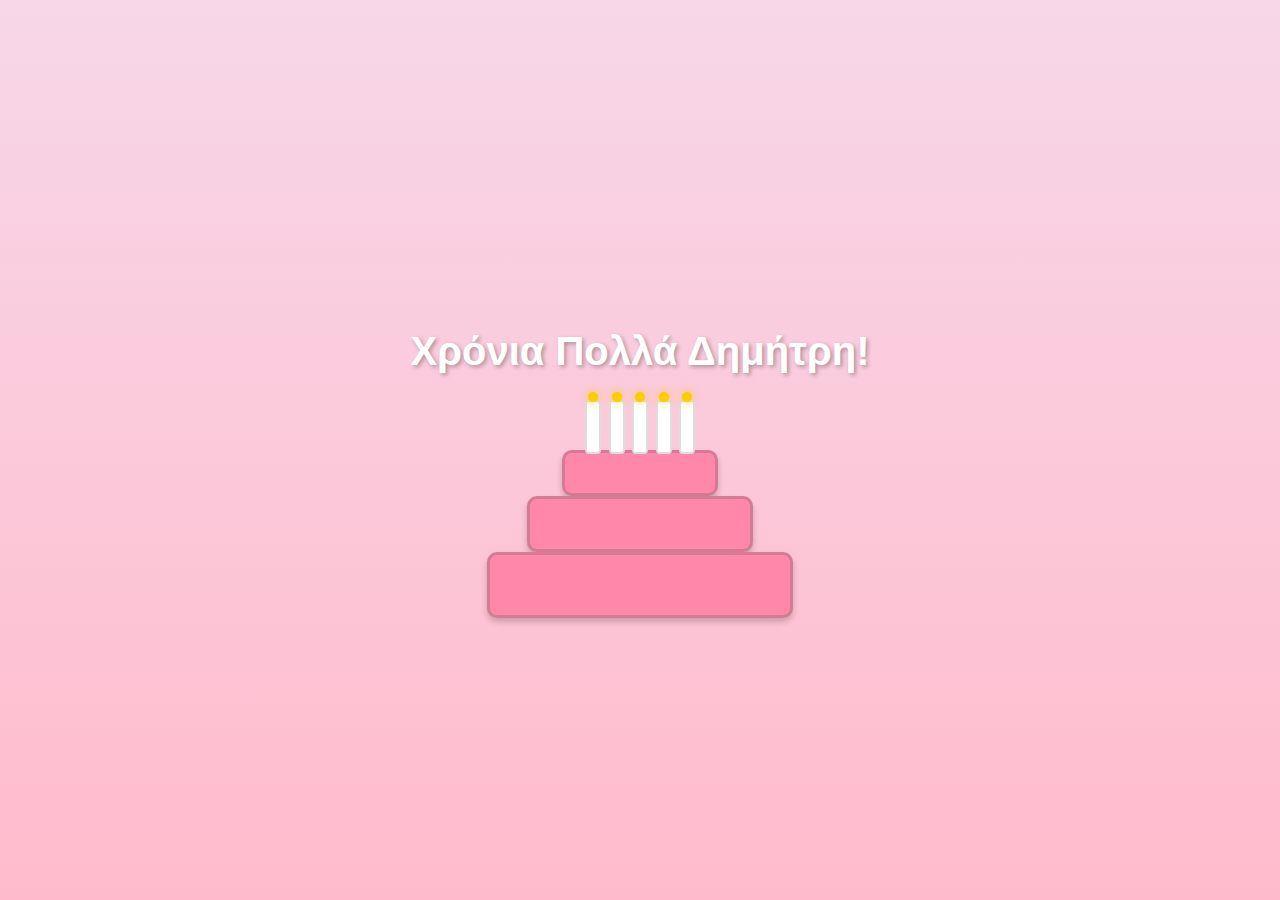
<file: index.html>
<!DOCTYPE html>
<html lang="en" data-lt-installed="true">
<head>
    <meta charset="UTF-8">
    <meta name="viewport" content="width=device-width, initial-scale=1.0">
    <title>Happy Birthday!</title>
    <link rel="stylesheet" href="style.css">
</head>
<body>
    <div class="message">
        <h1>Χρόνια Πολλά Δημήτρη!</h1>
    </div>
    <div class="cake">
        <div class="tier tier3"></div>
        <div class="tier tier2"></div>
        <div class="tier tier1"></div>
        <div class="candles">
            <div class="candle"></div>
            <div class="candle"></div>
            <div class="candle"></div>
            <div class="candle"></div>
            <div class="candle"></div>
        </div>
    </div>
    
</body>
</html>
</file>
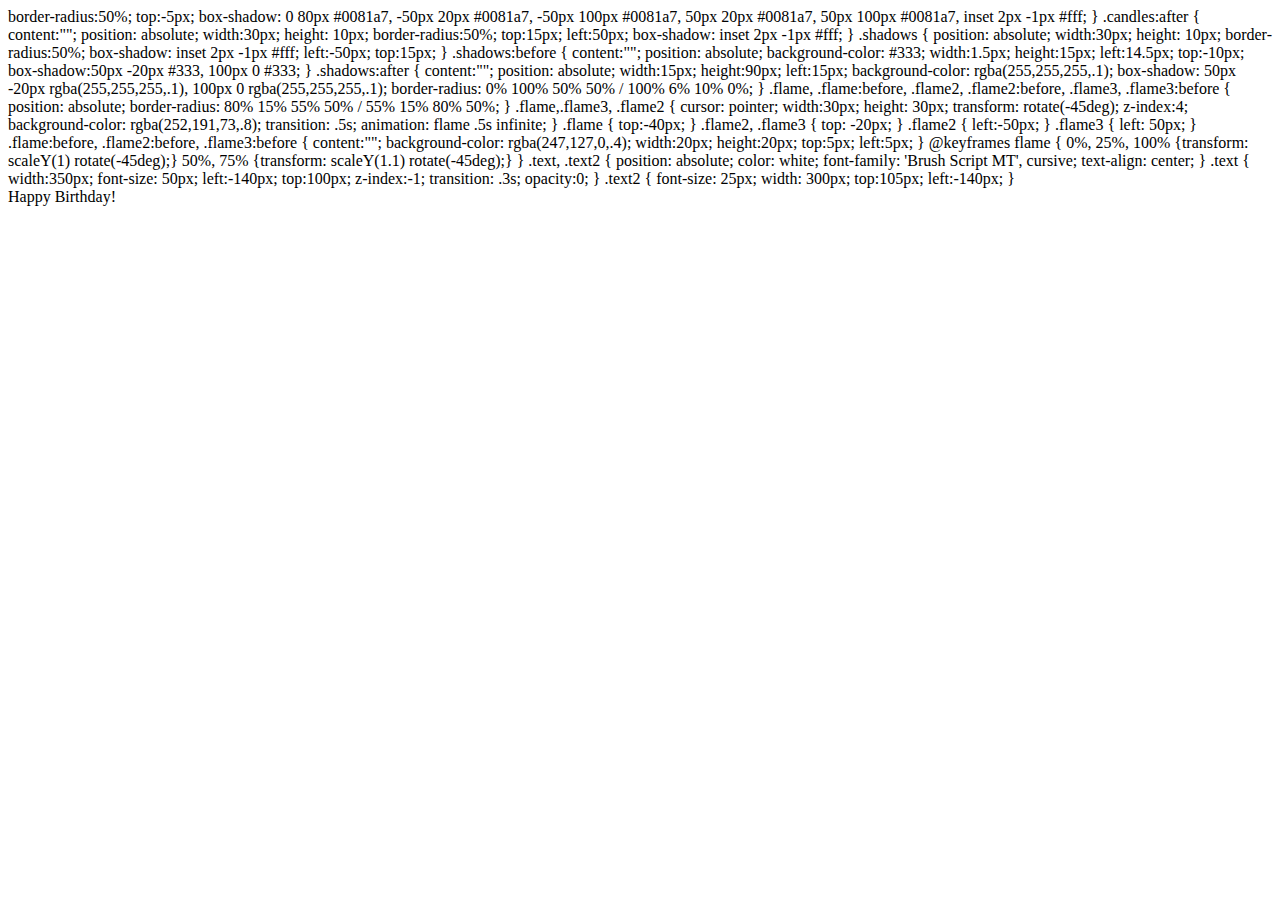
<file: index3.html>
border-radius:50%;
  top:-5px;
  box-shadow: 0 80px #0081a7, -50px 20px #0081a7, -50px 100px #0081a7, 50px 20px #0081a7, 50px 100px #0081a7, inset 2px -1px #fff;
}

.candles:after {
  content:"";
  position: absolute;
  width:30px;
  height: 10px;
  border-radius:50%;
  top:15px;
  left:50px;
  box-shadow: inset 2px -1px #fff;
}

.shadows {
  position: absolute;
  width:30px;
  height: 10px;
  border-radius:50%;
  box-shadow: inset 2px -1px #fff;
  left:-50px;
  top:15px;
}

.shadows:before {
  content:"";
  position: absolute;
  background-color: #333;
  width:1.5px;
  height:15px;
  left:14.5px;
  top:-10px;
  box-shadow:50px -20px #333, 100px 0 #333;
}

.shadows:after {
  content:"";
  position: absolute;
  width:15px;
  height:90px;
  left:15px;
  background-color: rgba(255,255,255,.1);
  box-shadow: 50px -20px rgba(255,255,255,.1), 100px 0 rgba(255,255,255,.1);
  border-radius: 0% 100% 50% 50% / 100% 6% 10% 0%;
}


.flame, .flame:before, .flame2, .flame2:before, .flame3, .flame3:before {
  position: absolute;
  border-radius: 80% 15% 55% 50% / 55% 15% 80% 50%;
}

.flame,.flame3, .flame2 {
  cursor: pointer;
  width:30px;
  height: 30px;
  transform: rotate(-45deg);
  z-index:4;
  background-color: rgba(252,191,73,.8);
  transition: .5s;
  animation: flame .5s infinite;
}

.flame {
  top:-40px;
}

.flame2, .flame3 {
  top: -20px;
}

.flame2 {
  left:-50px;
}

.flame3 {
  left: 50px;
}

.flame:before, .flame2:before, .flame3:before {
  content:"";
  background-color: rgba(247,127,0,.4);
  width:20px;
  height:20px;
  top:5px;
  left:5px;
}


@keyframes flame {
  0%, 25%, 100% {transform: scaleY(1) rotate(-45deg);}
  50%, 75% {transform: scaleY(1.1) rotate(-45deg);}
}

.text, .text2 {
  position: absolute;
  color: white;
  font-family: 'Brush Script MT', cursive;
  text-align: center;
}
.text {
  width:350px;
  font-size: 50px;
  left:-140px;
  top:100px;
  z-index:-1;
  transition: .3s;
  opacity:0;
}

.text2 {
  font-size: 25px;
  width: 300px;
  top:105px;
  left:-140px;
}
</style>

</head>

<body>



    <div id="birthday-cake">
        <div class="cake">
            <div class="middle"></div>
            <div class="chocs"></div>
            <div class="top"></div>
        </div>
        <div class="candles">
            <div class="flame"></div>
            <div class="flame2"></div>
      <div class="flame3"></div>
      <div class="text">Happy Birthday!</div>
      <div class="shadows"></div>
    </div>

    </div>

</body>

</html>
</file>
<file: style.css>
body {
    margin: 0;
    padding: 0;
    display: flex;
    flex-direction: column;
    justify-content: center;
    align-items: center;
    height: 100vh;
    background: linear-gradient(to bottom, #f7d7e8, #ffbbcc);
    font-family: 'Arial', sans-serif;
}

.cake {
    position: relative;
    display: flex;
    flex-direction: column;
    align-items: center;
}

.tier {
    position: relative;
    background-color: #ff88aa;
    border: 3px solid #d47c93;
    border-radius: 10px;
    margin: 10px 0;
    box-shadow: 0 4px 6px rgba(0, 0, 0, 0.2);
}

.tier1 {
    width: 300px;
    height: 60px;
    margin: 0px
}

.tier2 {
    width: 220px;
    height: 50px;
    margin: 0px
}

.tier3 {
    width: 150px;
    height: 40px;
    margin: 0px
}

.candles {
    position: absolute;
    top: -50px;
    display: flex;
    justify-content: space-between;
    width: 110px;
}

.candle {
    position: relative;
    width: 12px;
    height: 50px;
    background-color: #fff;
    border: 2px solid #ddd;
    border-radius: 4px;
}

.candle::before {
    content: "";
    position: absolute;
    top: -10px;
    left: 50%;
    transform: translateX(-50%);
    width: 10px;
    height: 10px;
    background-color: #ffcc00;
    border-radius: 50%;
    box-shadow: 0 0 10px rgba(255, 204, 0, 0.8);
    animation: flicker 1.2s infinite;
}

@keyframes flicker {
    0%, 100% {
        opacity: 1;
        transform: translateX(-50%) scale(1);
    }
    50% {
        opacity: 0.8;
        transform: translateX(-50%) scale(1.2);
    }
}

.message {
    text-align: center;
    margin-top: 20px;
    margin-bottom: 50px;
}

.message h1 {
    font-size: 2.5rem;
    color: #fff;
    text-shadow: 2px 2px 4px rgba(0, 0, 0, 0.3);
}
</file>
